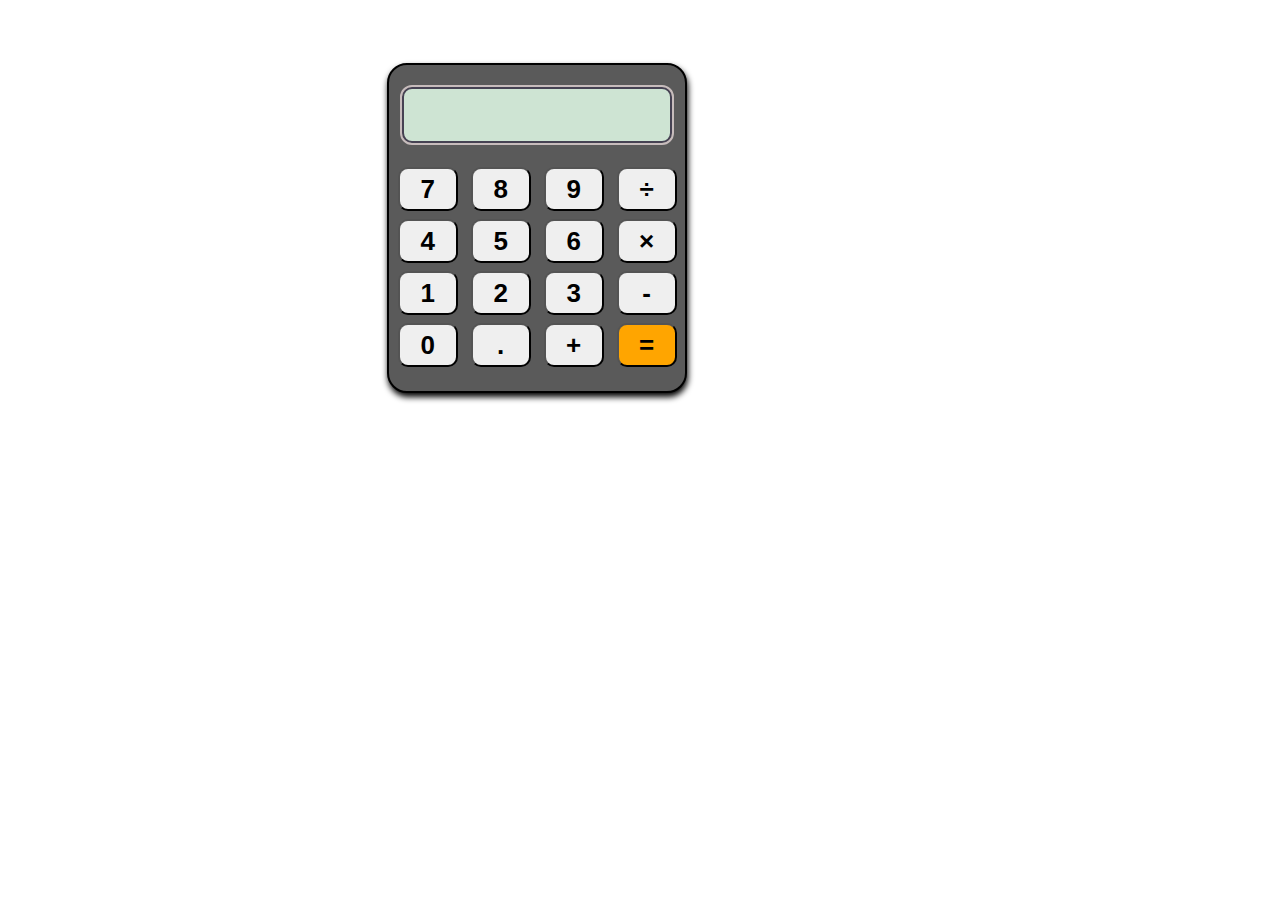
<file: portfolio 1/files/Calculator/index.html>
<!DOCTYPE html>
<html lang="en">
<head>
    <meta charset="UTF-8">
    <meta http-equiv="X-UA-Compatible" content="IE=edge">
    <meta name="viewport" content="width=device-width, initial-scale=1.0">
    <title>Calculator</title>

    <link rel="stylesheet" href="style.css">
</head>
<body>
    <div class="container">
        <div class="display-screen">
            <input class="display" type="text">
        </div>
        <div class="cal-buttons">
            <div class="row row-1">
                <button>7</button>
                <button>8</button>
                <button>9</button>
                <button>÷</button>
            </div>
            <div class="row row-2">
                <button>4</button>
                <button>5</button>
                <button>6</button>
                <button>×</button>
            </div>
            <div class="row row3">
                <button>1</button>
                <button>2</button>
                <button>3</button>
                <button>-</button>
            </div>
            <div class="row row4">
                <button>0</button>
                <button>.</button>
                <button>+</button>
                <button class="equal-sign">=</button>
            </div>
           
        </div>
    </div>
</body>
</html>
</file>
<file: portfolio 1/files/Calculator/style.css>
* {
  box-sizing: border-box;
  font-size: 20px;
}
button:hover {
  background: linear-gradient(rgb(122, 230, 122), rgb(103, 241, 156));
}

.container {
  width: 15rem;
  height: 16.5rem;
  justify-content: center;
  text-align: center;
  margin: 5% 10% 0 30%;
  display: flex;
  border: 0.1rem solid black;
  flex-direction: column;
  background-color: rgb(90, 90, 90);
  border-radius: 1rem;
  box-shadow: 0.05rem 0.2rem 0.3rem;
}

.display-screen {
  padding: 0.1rem 0.1rem 1rem 0.1rem;
}

.display {
  width: 13.5rem;
  height: 2.8rem;
  border: 0.1rem solid rgb(70, 66, 83);
  outline: 0.1rem solid rgb(199, 188, 188);
  border-radius: 0.5rem;
  direction: rtl;
  background-color: rgb(206, 228, 211);
  font-size: 1.5rem;
  color: rgb(151, 81, 172);
}

.row {
}

.row button {
  width: 3rem;
  height: 2.2rem;
  margin: 0.2rem;
  border-radius: 0.5rem;
  font-weight: 800;
  font-size: 1.3rem;
}

.equal-sign {
  background-color: orange;
}
</file>
